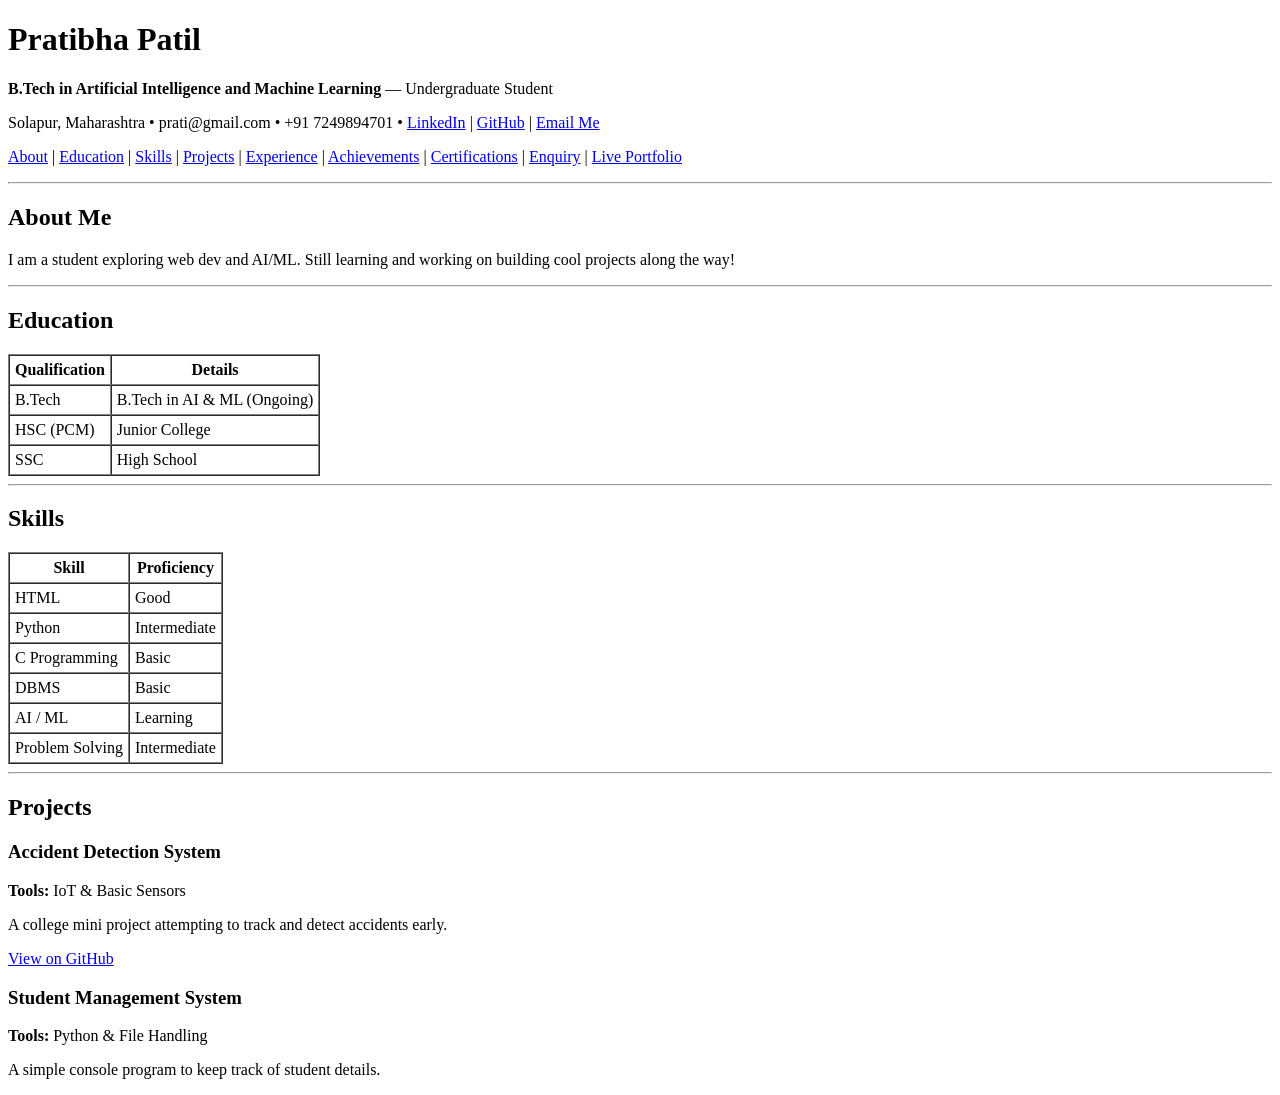
<file: index.html>
<!DOCTYPE html>
<html lang="en">
<head>
    <meta charset="UTF-8">
    <title>Pratibha Patil - Portfolio</title>
</head>
<body>

    <!-- Header Section -->
    <header>
        <h1 id="top">Pratibha Patil</h1>
        <p><strong>B.Tech in Artificial Intelligence and Machine Learning</strong> — Undergraduate Student</p>
        <p>Solapur, Maharashtra • prati@gmail.com • +91 7249894701 • <a href="https://linkedin.com" target="_blank">LinkedIn</a> | <a href="https://github.com/pratibha-stack" target="_blank">GitHub</a> | <a href="mailto:prati@gmail.com">Email Me</a></p>
        
        <!-- Navigation -->
        <nav>
            <p>
                <a href="#about">About</a> | 
                <a href="#education">Education</a> | 
                <a href="#skills">Skills</a> | 
                <a href="#projects">Projects</a> | 
                <a href="#experience">Experience</a> | 
                <a href="#achievements">Achievements</a> | 
                <a href="#certifications">Certifications</a> | 
                <a href="#contact">Enquiry</a> | 
                <a href="https://pratibha-stack.github.io/pratibha-stackgithub.io/" target="_blank">Live Portfolio</a>
            </p>
        </nav>
        <hr>
    </header>

    <!-- Main Content -->
    <main>

        <!-- About Me Section -->
        <section id="about">
            <h2>About Me</h2>
            <p>I am a student exploring web dev and AI/ML. Still learning and working on building cool projects along the way!</p>
            <hr>
        </section>

        <!-- Education Section -->
        <section id="education">
            <h2>Education</h2>
            <table border="1" cellpadding="5" cellspacing="0">
                <thead>
                    <tr>
                        <th>Qualification</th>
                        <th>Details</th>
                    </tr>
                </thead>
                <tbody>
                    <tr>
                        <td>B.Tech</td>
                        <td>B.Tech in AI & ML (Ongoing)</td>
                    </tr>
                    <tr>
                        <td>HSC (PCM)</td>
                        <td>Junior College</td>
                    </tr>
                    <tr>
                        <td>SSC</td>
                        <td>High School</td>
                    </tr>
                </tbody>
            </table>
            <hr>
        </section>

        <!-- Skills Section -->
        <section id="skills">
            <h2>Skills</h2>
            <table border="1" cellpadding="5" cellspacing="0">
                <thead>
                    <tr>
                        <th>Skill</th>
                        <th>Proficiency</th>
                    </tr>
                </thead>
                <tbody>
                    <tr>
                        <td>HTML</td>
                        <td>Good</td>
                    </tr>
                    <tr>
                        <td>Python</td>
                        <td>Intermediate</td>
                    </tr>
                    <tr>
                        <td>C Programming</td>
                        <td>Basic</td>
                    </tr>
                    <tr>
                        <td>DBMS</td>
                        <td>Basic</td>
                    </tr>
                    <tr>
                        <td>AI / ML</td>
                        <td>Learning</td>
                    </tr>
                    <tr>
                        <td>Problem Solving</td>
                        <td>Intermediate</td>
                    </tr>
                </tbody>
            </table>
            <hr>
        </section>

        <!-- Projects Section -->
        <section id="projects">
            <h2>Projects</h2>

            <h3>Accident Detection System</h3>
            <p><strong>Tools:</strong> IoT & Basic Sensors</p>
            <p>A college mini project attempting to track and detect accidents early.</p>
            <p><a href="https://github.com/pratibha-stack" target="_blank">View on GitHub</a></p>

            <h3>Student Management System</h3>
            <p><strong>Tools:</strong> Python & File Handling</p>
            <p>A simple console program to keep track of student details.</p>
            <p><a href="
</file>
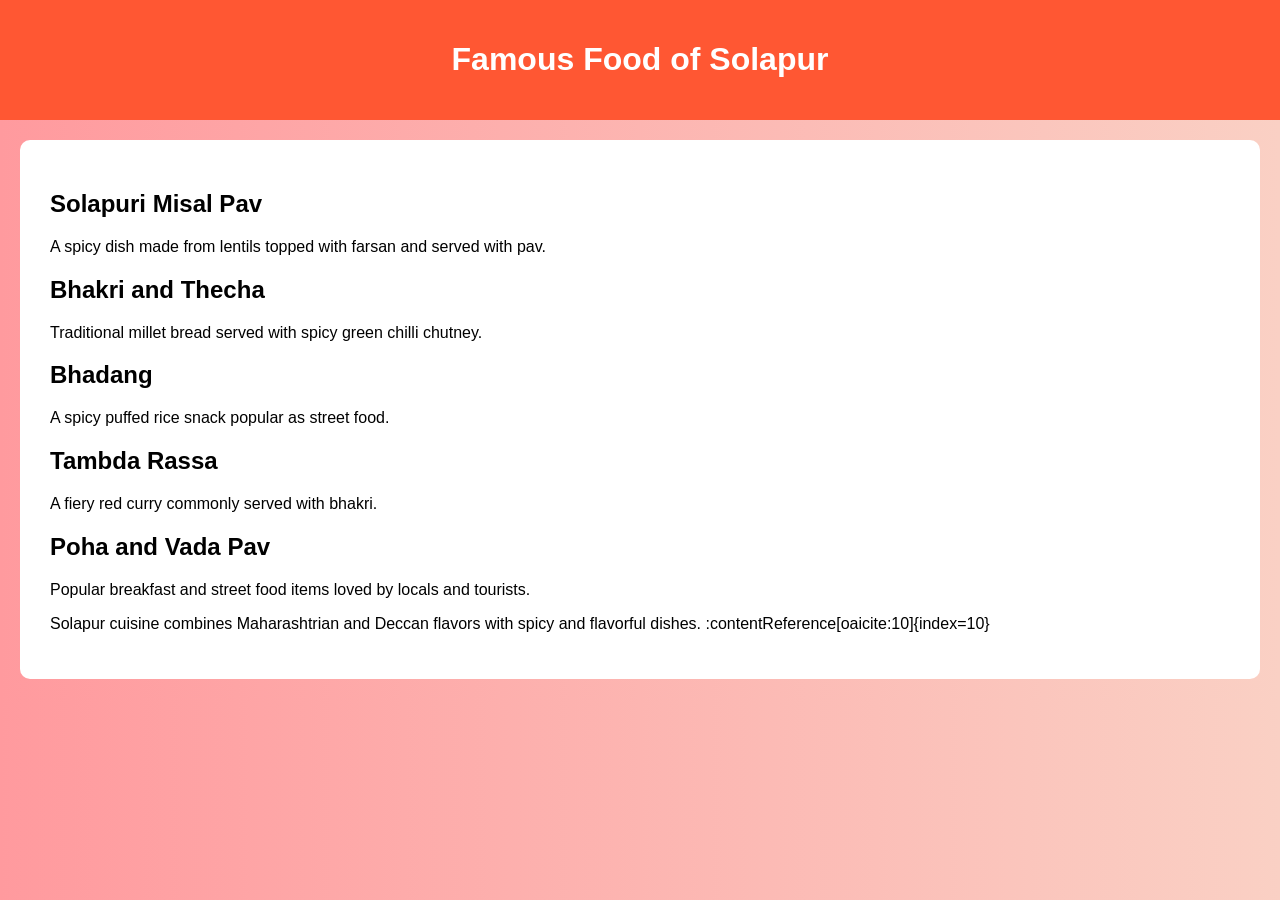
<file: . food.html>
<!DOCTYPE html>
<html>
<head>
<title>Food in Solapur</title>
<link rel="stylesheet" href="style.css">
</head>

<body>

<header>
<h1>Famous Food of Solapur</h1>
</header>

<section>

<h2>Solapuri Misal Pav</h2>
<p>A spicy dish made from lentils topped with farsan and served with pav.</p>

<h2>Bhakri and Thecha</h2>
<p>Traditional millet bread served with spicy green chilli chutney.</p>

<h2>Bhadang</h2>
<p>A spicy puffed rice snack popular as street food.</p>

<h2>Tambda Rassa</h2>
<p>A fiery red curry commonly served with bhakri.</p>

<h2>Poha and Vada Pav</h2>
<p>Popular breakfast and street food items loved by locals and tourists.</p>

<p>
Solapur cuisine combines Maharashtrian and Deccan flavors with spicy
and flavorful dishes. :contentReference[oaicite:10]{index=10}
</p>

</section>

</body>
</html>
</file>
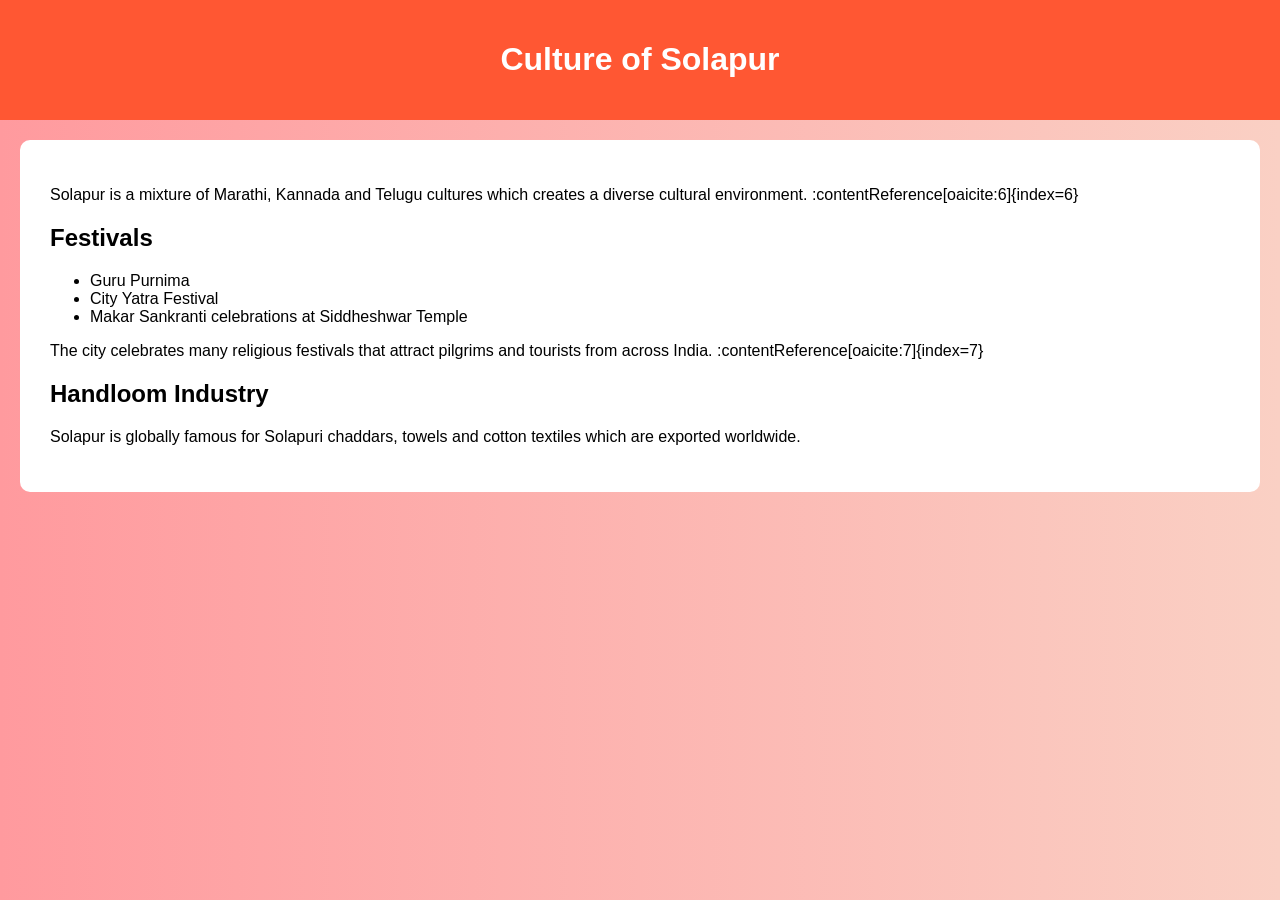
<file: culture.html>
<!DOCTYPE html>
<html>
<head>
<title>Culture of Solapur</title>
<link rel="stylesheet" href="style.css">
</head>

<body>

<header>
<h1>Culture of Solapur</h1>
</header>

<section>

<p>
Solapur is a mixture of Marathi, Kannada and Telugu cultures which
creates a diverse cultural environment. :contentReference[oaicite:6]{index=6}
</p>

<h2>Festivals</h2>

<ul>
<li>Guru Purnima</li>
<li>City Yatra Festival</li>
<li>Makar Sankranti celebrations at Siddheshwar Temple</li>
</ul>

<p>
The city celebrates many religious festivals that attract pilgrims and
tourists from across India. :contentReference[oaicite:7]{index=7}
</p>

<h2>Handloom Industry</h2>

<p>
Solapur is globally famous for Solapuri chaddars, towels and cotton
textiles which are exported worldwide.
</p>

</section>

</body>
</html>
</file>
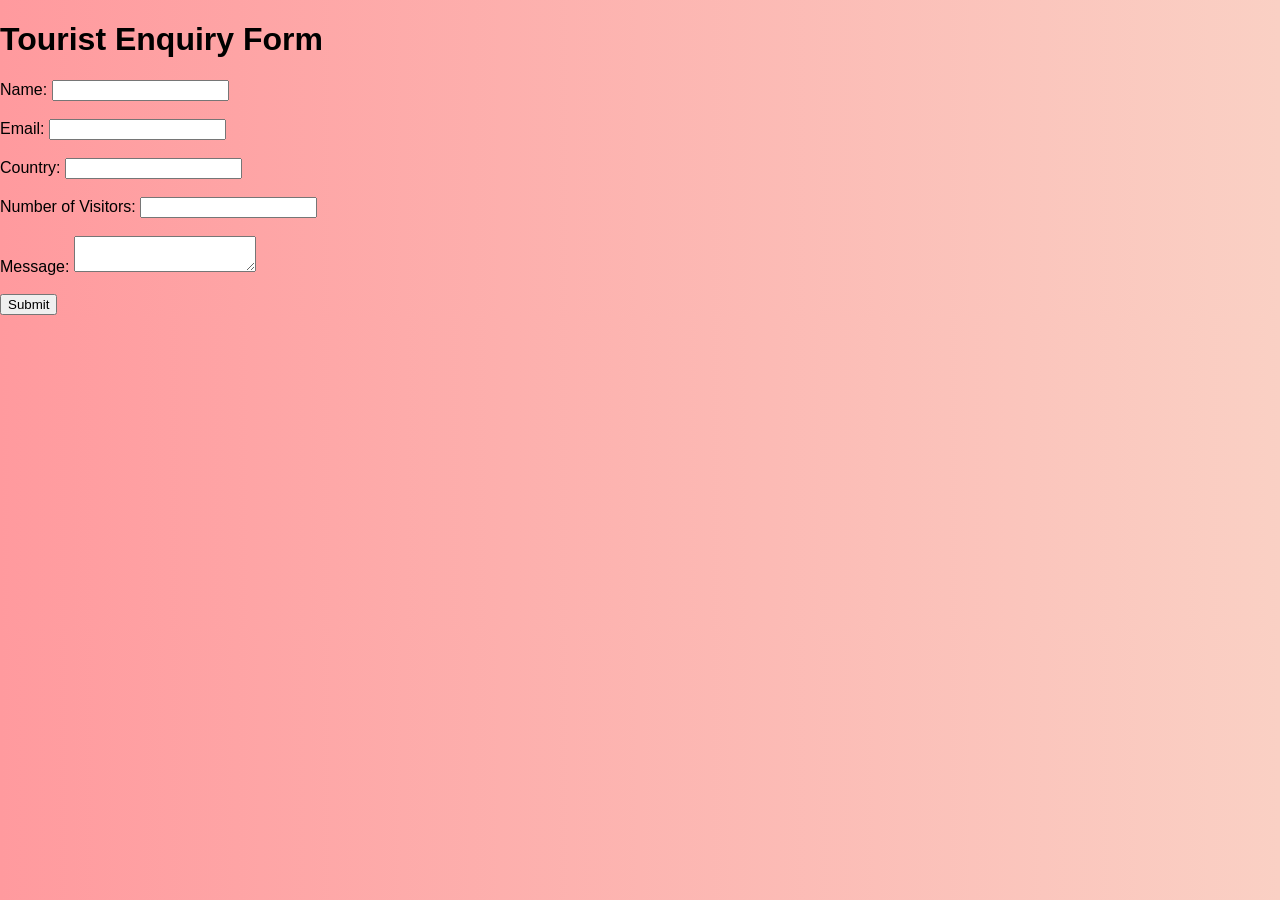
<file: enquiry.html>
<!DOCTYPE html>
<html>
<head>
<title>Tourist Enquiry</title>
<link rel="stylesheet" href="style.css">
<script src="enquiry.js"></script>
</head>

<body>

<h1>Tourist Enquiry Form</h1>

<form onsubmit="return validateForm()">

Name:
<input type="text" id="name"><br><br>

Email:
<input type="text" id="email"><br><br>

Country:
<input type="text" id="country"><br><br>

Number of Visitors:
<input type="number" id="visitors"><br><br>

Message:
<textarea id="message"></textarea><br><br>

<input type="submit" value="Submit">

</form>

</body>
</html>
</file>
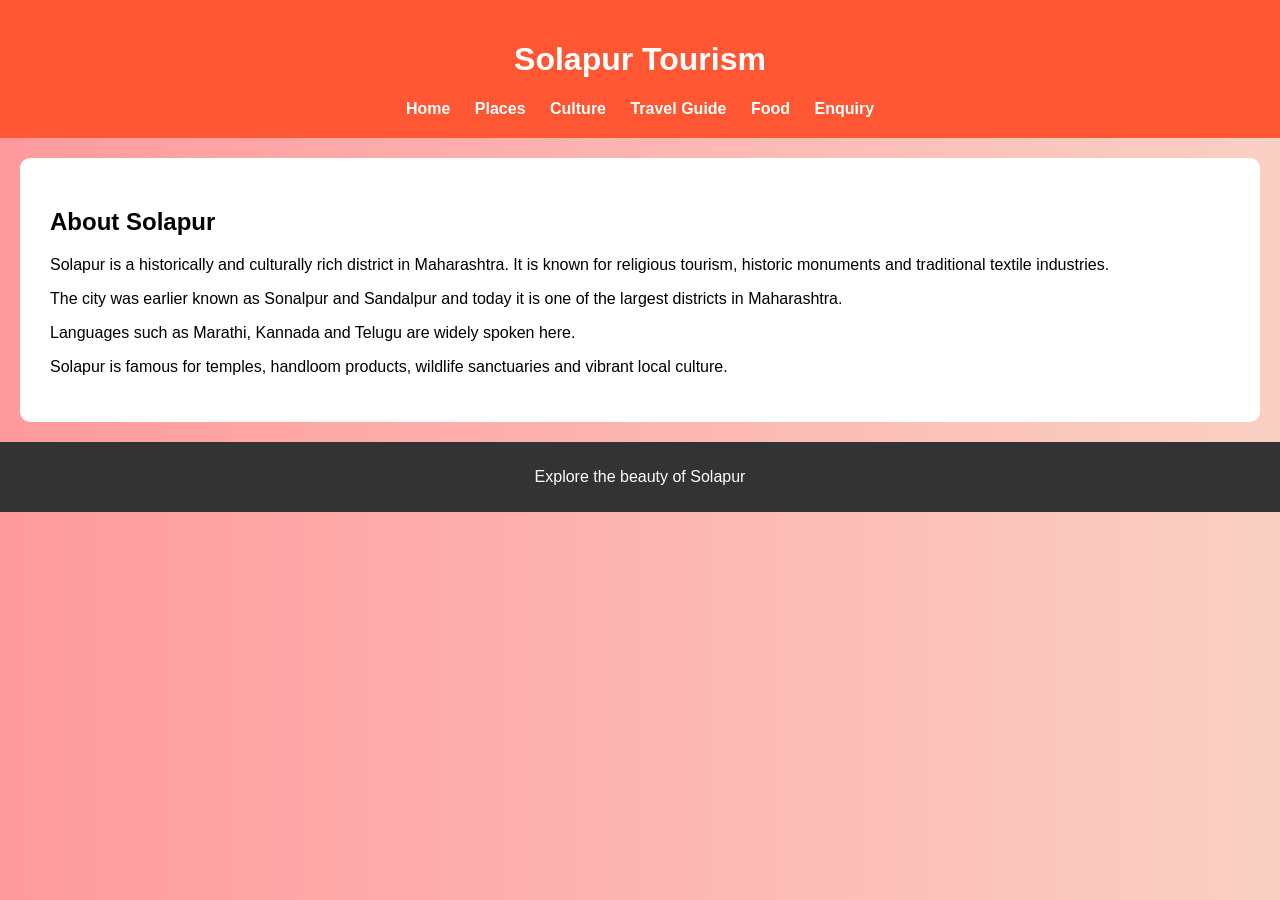
<file: home.html>
<!DOCTYPE html>
<html>
<head>
<title>Home - Solapur Tourism</title>
<link rel="stylesheet" href="style.css">
</head>

<body>

<header>
<h1>Solapur Tourism</h1>
<nav>
<a href="index.html">Home</a>
<a href="places.html">Places</a>
<a href="culture.html">Culture</a>
<a href="travel.html">Travel Guide</a>
<a href="food.html">Food</a>
<a href="enquiry.html">Enquiry</a>
</nav>
</header>

<section>
<h2>About Solapur</h2>

<p>
Solapur is a historically and culturally rich district in Maharashtra.
It is known for religious tourism, historic monuments and traditional
textile industries.
</p>

<p>
The city was earlier known as Sonalpur and Sandalpur and today it is one
of the largest districts in Maharashtra.
</p>

<p>
Languages such as Marathi, Kannada and Telugu are widely spoken here.
</p>

<p>
Solapur is famous for temples, handloom products, wildlife sanctuaries
and vibrant local culture.
</p>

</section>

<footer>
<p>Explore the beauty of Solapur</p>
</footer>

</body>
</html>
</file>
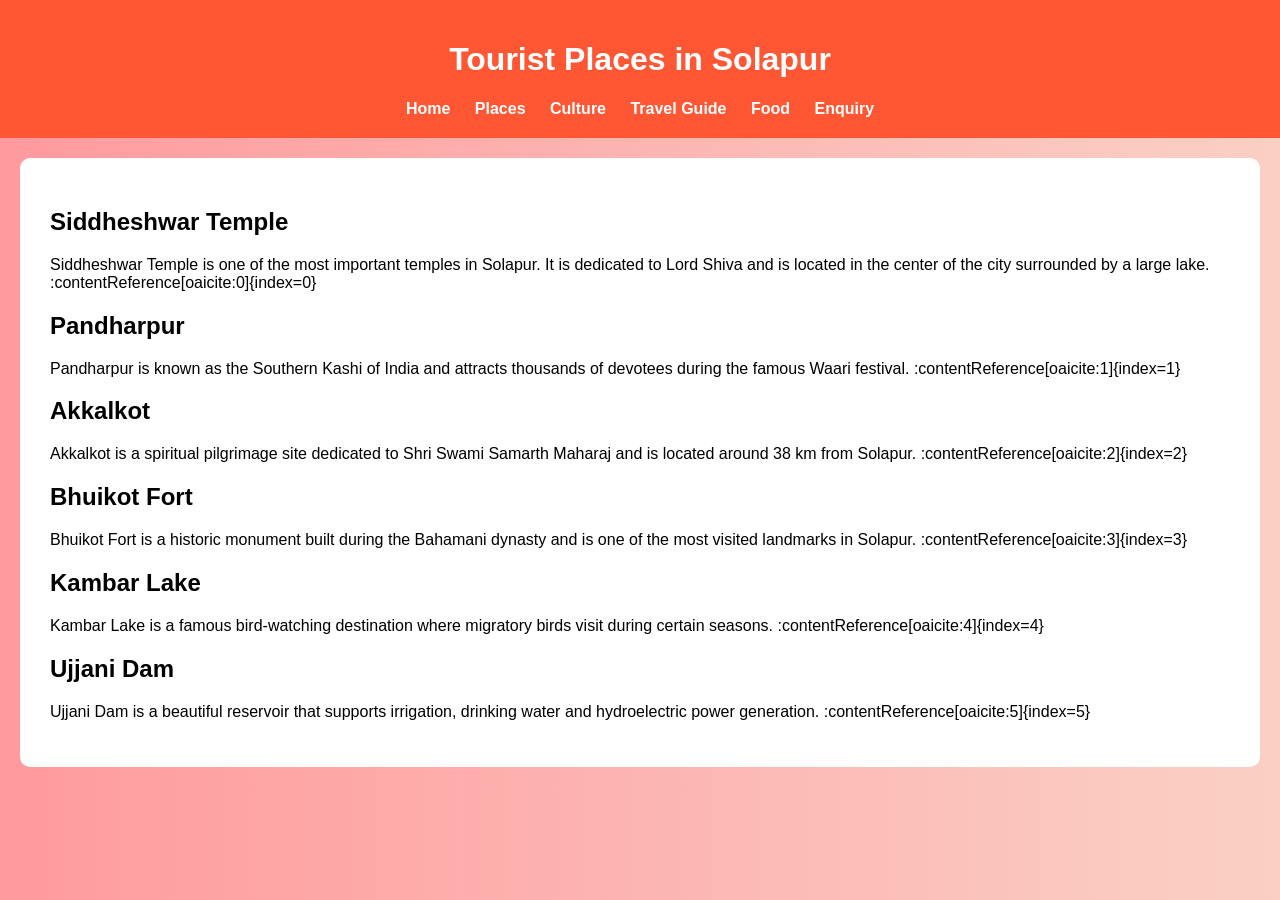
<file: places.html>
<!DOCTYPE html>
<html>
<head>
<title>Tourist Places</title>
<link rel="stylesheet" href="style.css">
</head>

<body>

<header>
<h1>Tourist Places in Solapur</h1>
<nav>
<a href="index.html">Home</a>
<a href="places.html">Places</a>
<a href="culture.html">Culture</a>
<a href="travel.html">Travel Guide</a>
<a href="food.html">Food</a>
<a href="enquiry.html">Enquiry</a>
</nav>
</header>

<section>

<h2>Siddheshwar Temple</h2>
<p>
Siddheshwar Temple is one of the most important temples in Solapur.
It is dedicated to Lord Shiva and is located in the center of the city
surrounded by a large lake. :contentReference[oaicite:0]{index=0}
</p>

<h2>Pandharpur</h2>
<p>
Pandharpur is known as the Southern Kashi of India and attracts
thousands of devotees during the famous Waari festival. :contentReference[oaicite:1]{index=1}
</p>

<h2>Akkalkot</h2>
<p>
Akkalkot is a spiritual pilgrimage site dedicated to Shri Swami Samarth
Maharaj and is located around 38 km from Solapur. :contentReference[oaicite:2]{index=2}
</p>

<h2>Bhuikot Fort</h2>
<p>
Bhuikot Fort is a historic monument built during the Bahamani dynasty
and is one of the most visited landmarks in Solapur. :contentReference[oaicite:3]{index=3}
</p>

<h2>Kambar Lake</h2>
<p>
Kambar Lake is a famous bird-watching destination where migratory birds
visit during certain seasons. :contentReference[oaicite:4]{index=4}
</p>

<h2>Ujjani Dam</h2>
<p>
Ujjani Dam is a beautiful reservoir that supports irrigation, drinking
water and hydroelectric power generation. :contentReference[oaicite:5]{index=5}
</p>

</section>

</body>
</html>
</file>
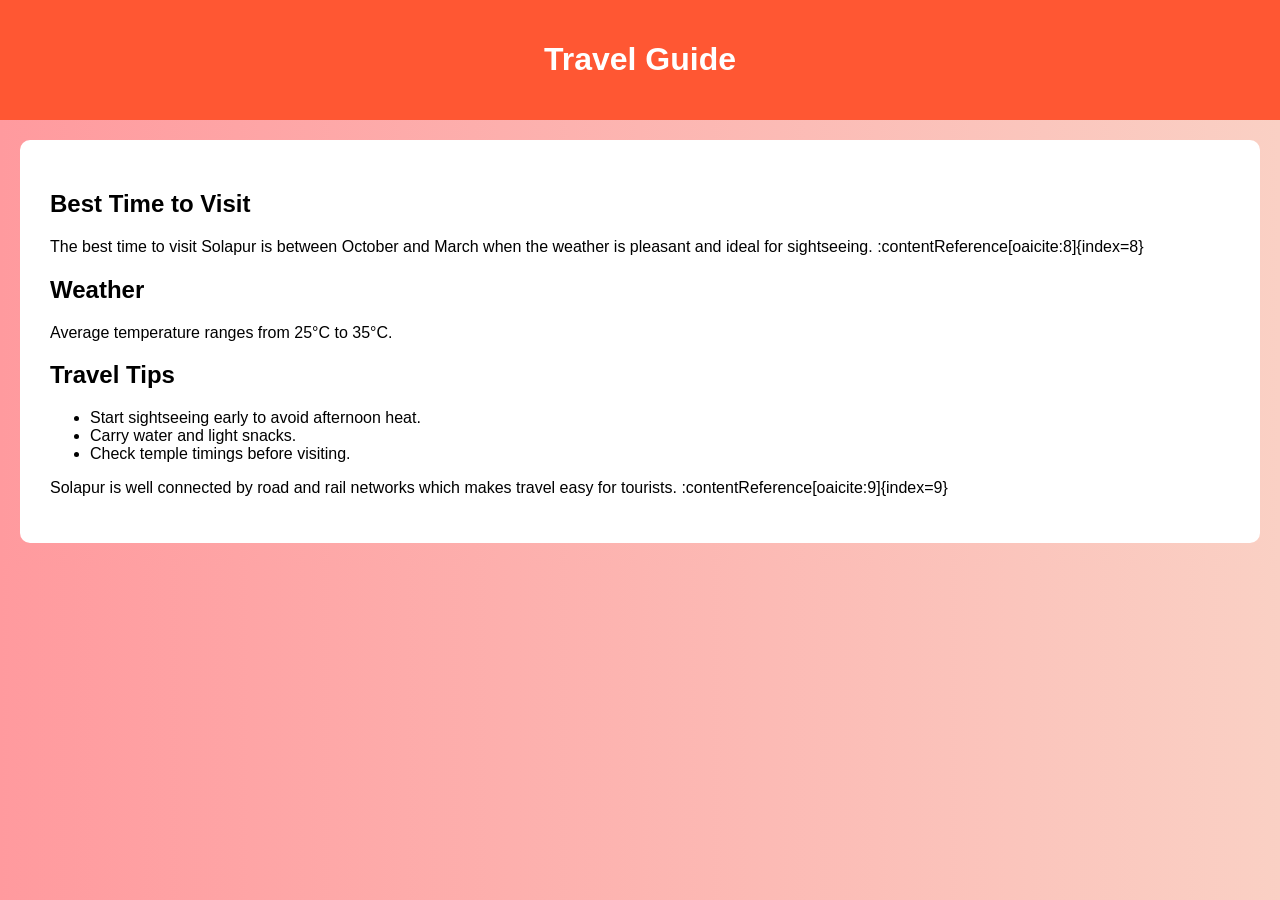
<file: travel.html>
<!DOCTYPE html>
<html>
<head>
<title>Travel Guide</title>
<link rel="stylesheet" href="style.css">
</head>

<body>

<header>
<h1>Travel Guide</h1>
</header>

<section>

<h2>Best Time to Visit</h2>

<p>
The best time to visit Solapur is between October and March when the
weather is pleasant and ideal for sightseeing. :contentReference[oaicite:8]{index=8}
</p>

<h2>Weather</h2>

<p>Average temperature ranges from 25°C to 35°C.</p>

<h2>Travel Tips</h2>

<ul>
<li>Start sightseeing early to avoid afternoon heat.</li>
<li>Carry water and light snacks.</li>
<li>Check temple timings before visiting.</li>
</ul>

<p>
Solapur is well connected by road and rail networks which makes travel
easy for tourists. :contentReference[oaicite:9]{index=9}
</p>

</section>

</body>
</html>
</file>
<file: style.css>
body{
font-family: Arial;
margin:0;
background:linear-gradient(to right,#ff9a9e,#fad0c4);
}

header{
background:#ff5733;
color:white;
padding:20px;
text-align:center;
}

nav a{
color:white;
margin:10px;
text-decoration:none;
font-weight:bold;
}

section{
padding:30px;
background:white;
margin:20px;
border-radius:10px;
}

.hero{
text-align:center;
padding:100px;
color:white;
background:linear-gradient(to right,#ff512f,#dd2476);
}

footer{
text-align:center;
padding:10px;
background:#333;
color:white;
}
</file>
